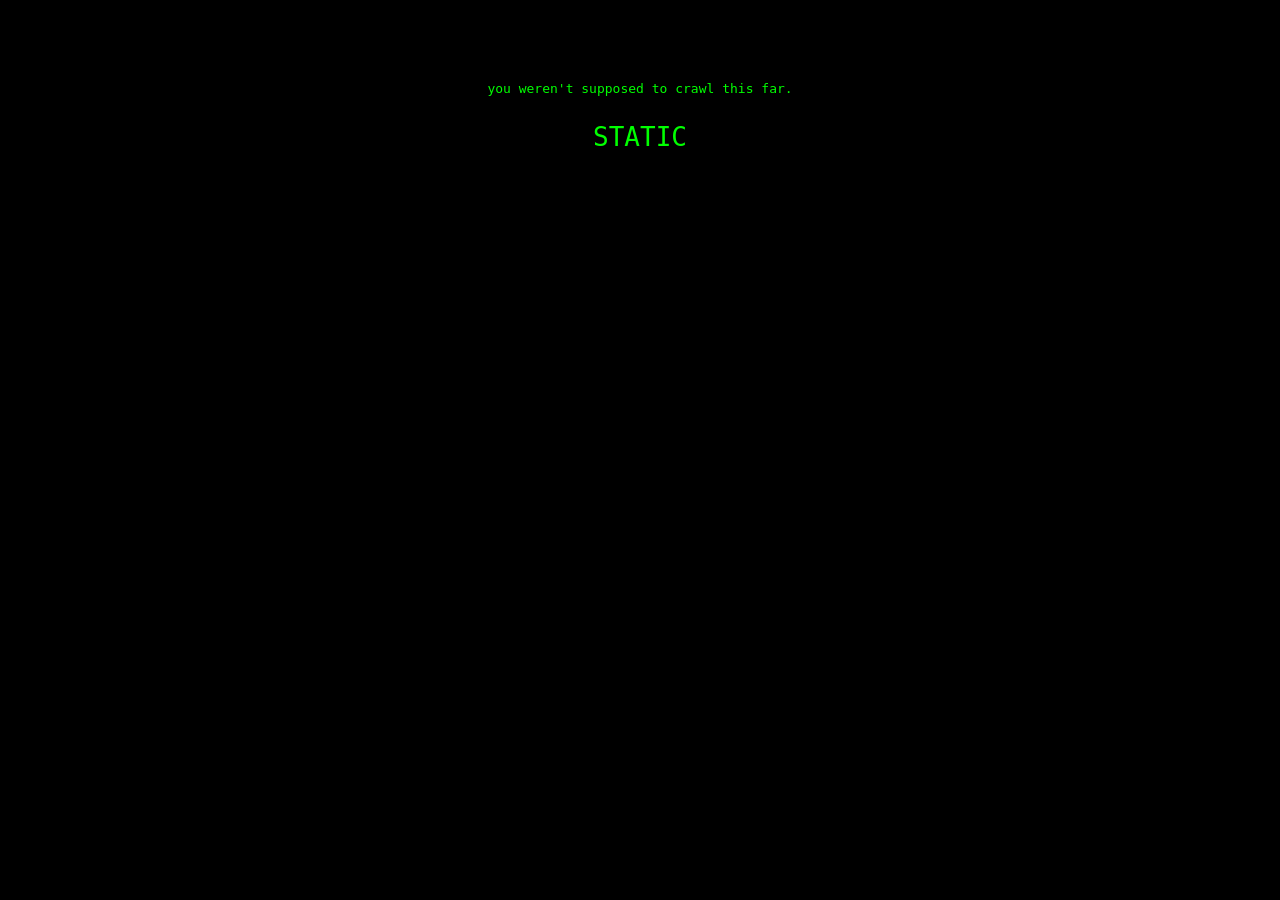
<file: site/hidden/index.html>
<!DOCTYPE html>
<html><head><title>nothing here</title></head>
<body style="background:#000;color:#0f0;font-family:monospace;text-align:center;padding:60px;">
<p>you weren't supposed to crawl this far.</p>
<p style="font-size:2em;">STATIC</p>
</body></html>
</file>
